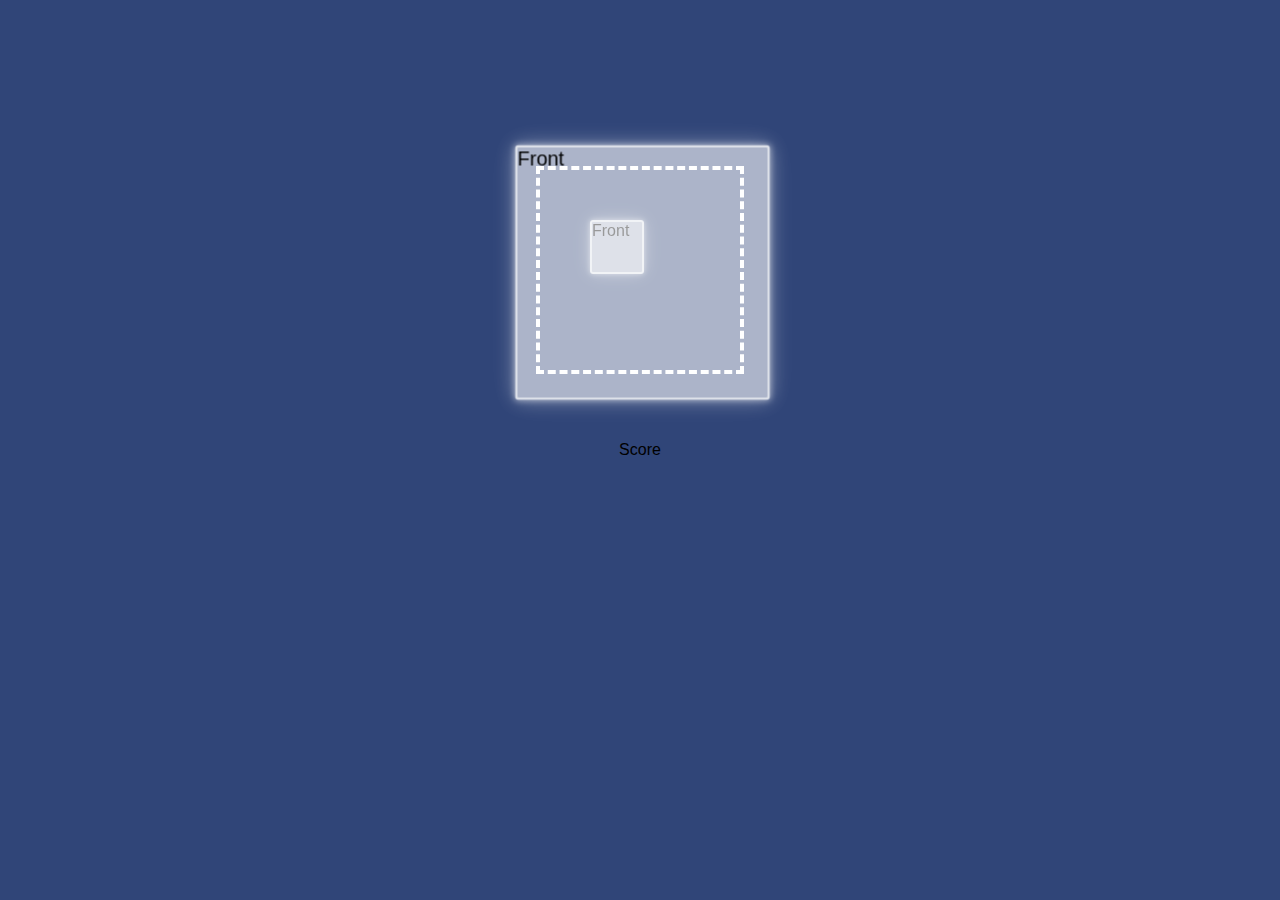
<file: game1/game1.html>
<!DOCTYPE html>
<html lang="en">
<head>
    <meta charset="UTF-8">
    <meta name="viewport" content="width=device-width, initial-scale=1.0">
    <title>Composite 3D Cube</title>
    <link rel="stylesheet" href="stylesheets/styles.css">
</head>
<body>
    <div class="container" id="container">
        <div class="scene">
            <div class="cube" id="cube">
                
                <div class="face front">Front</div>
                <div class="face back">Back</div>
                <div class="face right">Right</div>
                <div class="face left">Left</div>
                <div class="face top">Top</div>
                <div class="face bottom">Bottom</div>

                <div class="small-cube">
                    <div class="face front">Front</div>
                    <div class="face back">Back</div>
                    <div class="face right">Right</div>
                    <div class="face left">Left</div>
                    <div class="face top">Top</div>
                    <div class="face bottom">Bottom</div>
                </div>

            </div>
        </div>
    </div>

    <div>
        Score
    </div>

    <script src="javascripts/script.js"></script>
</body>
</html>
</file>
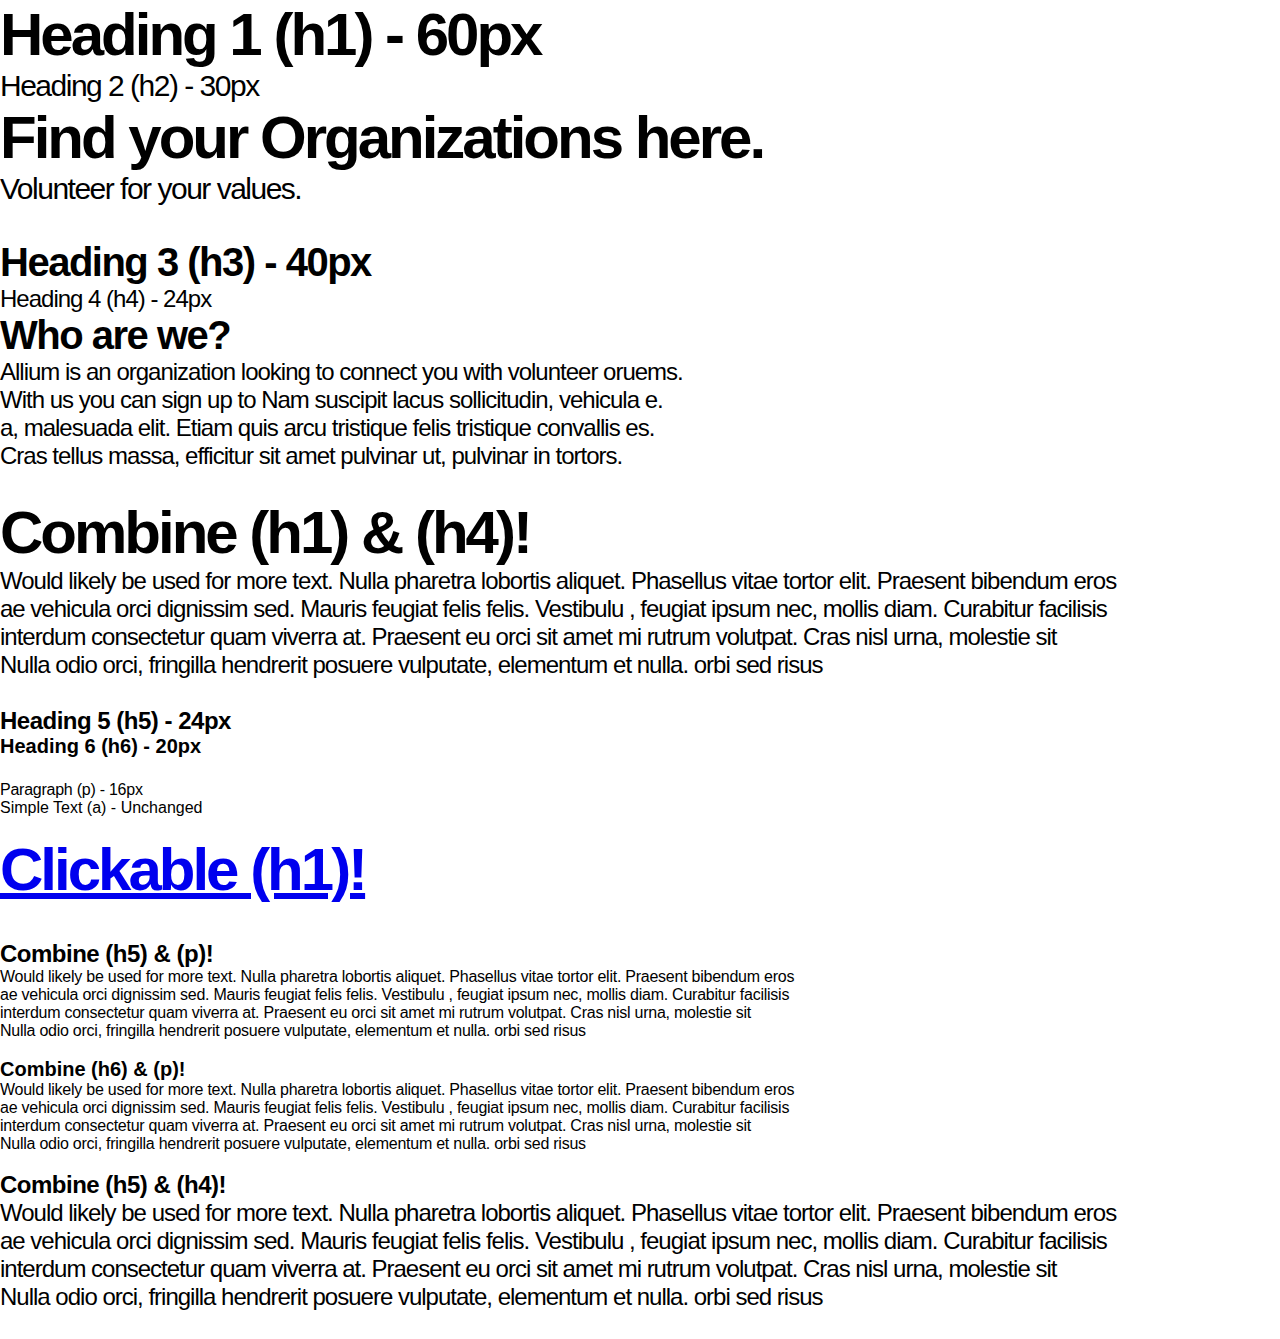
<file: stylesheets/fontsheet_example.html>
<!DOCTYPE html>
<html lang="en">
<head>
    <meta charset="UTF-8">
    <meta http-equiv="X-UA-Compatible" content="IE=edge">
    <meta name="viewport" content="width=device-width, initial-scale=1.0">
    <title>Document</title>
    <link rel="stylesheet" href="fontsheet.css">
</head>
<body>
    <h1>Heading 1 (h1) - 60px</h1>
    <h2>Heading 2 (h2) - 30px</h2>

    <h1>Find your Organizations here.</h1>
    <h2>Volunteer for your values. <br>
            <br>
    </h2>

    <h3>Heading 3 (h3) - 40px</h3>
    <h4>Heading 4 (h4) - 24px</h4>
    <h3>Who are we?</h3>
    <h4>Allium is an organization looking to connect you with volunteer oruems.<br>
            With us you can sign up to Nam suscipit lacus sollicitudin, vehicula e.<br>
            a, malesuada elit. Etiam quis arcu tristique felis tristique convallis es.<br>
            Cras tellus massa, efficitur sit amet pulvinar ut, pulvinar in tortors.<br>
            <br>
    </h4>

    <h1>Combine (h1) & (h4)!</h1>
    <h4>Would likely be used for more text. Nulla pharetra lobortis aliquet. Phasellus vitae tortor elit. Praesent bibendum eros <br>
        ae vehicula orci dignissim sed. Mauris feugiat felis felis. Vestibulu , feugiat ipsum nec, mollis diam. Curabitur facilisis <br>
        interdum consectetur quam viverra at. Praesent eu orci sit amet mi rutrum volutpat. Cras nisl urna, molestie sit <br>
        Nulla odio orci, fringilla hendrerit posuere vulputate, elementum et nulla. orbi sed risus <br>
        <br>
    </h4>

    <h5>Heading 5 (h5) - 24px</h5>

    <h6>Heading 6 (h6) - 20px <br><br></h6>

    <p>Paragraph (p) - 16px</p>
    <a>Simple Text (a) - Unchanged<br><br></a>

    <a href="#"><h1>Clickable (h1)!</h1>
     <br> <br> </a>


    <h5>Combine (h5) & (p)!</h5>
    <p>Would likely be used for more text. Nulla pharetra lobortis aliquet. Phasellus vitae tortor elit. Praesent bibendum eros <br>
        ae vehicula orci dignissim sed. Mauris feugiat felis felis. Vestibulu , feugiat ipsum nec, mollis diam. Curabitur facilisis <br>
        interdum consectetur quam viverra at. Praesent eu orci sit amet mi rutrum volutpat. Cras nisl urna, molestie sit <br>
        Nulla odio orci, fringilla hendrerit posuere vulputate, elementum et nulla. orbi sed risus <br>
        <br>
    </p>

    <h6>Combine (h6) & (p)!</h6>
    <p>Would likely be used for more text. Nulla pharetra lobortis aliquet. Phasellus vitae tortor elit. Praesent bibendum eros <br>
        ae vehicula orci dignissim sed. Mauris feugiat felis felis. Vestibulu , feugiat ipsum nec, mollis diam. Curabitur facilisis <br>
        interdum consectetur quam viverra at. Praesent eu orci sit amet mi rutrum volutpat. Cras nisl urna, molestie sit <br>
        Nulla odio orci, fringilla hendrerit posuere vulputate, elementum et nulla. orbi sed risus <br>
        <br>
    </p>

    <h5>Combine (h5) & (h4)!</h5>
    <h4>Would likely be used for more text. Nulla pharetra lobortis aliquet. Phasellus vitae tortor elit. Praesent bibendum eros <br>
        ae vehicula orci dignissim sed. Mauris feugiat felis felis. Vestibulu , feugiat ipsum nec, mollis diam. Curabitur facilisis <br>
        interdum consectetur quam viverra at. Praesent eu orci sit amet mi rutrum volutpat. Cras nisl urna, molestie sit <br>
        Nulla odio orci, fringilla hendrerit posuere vulputate, elementum et nulla. orbi sed risus <br>
        <br>
    </h4>

</body>
</html>
</file>
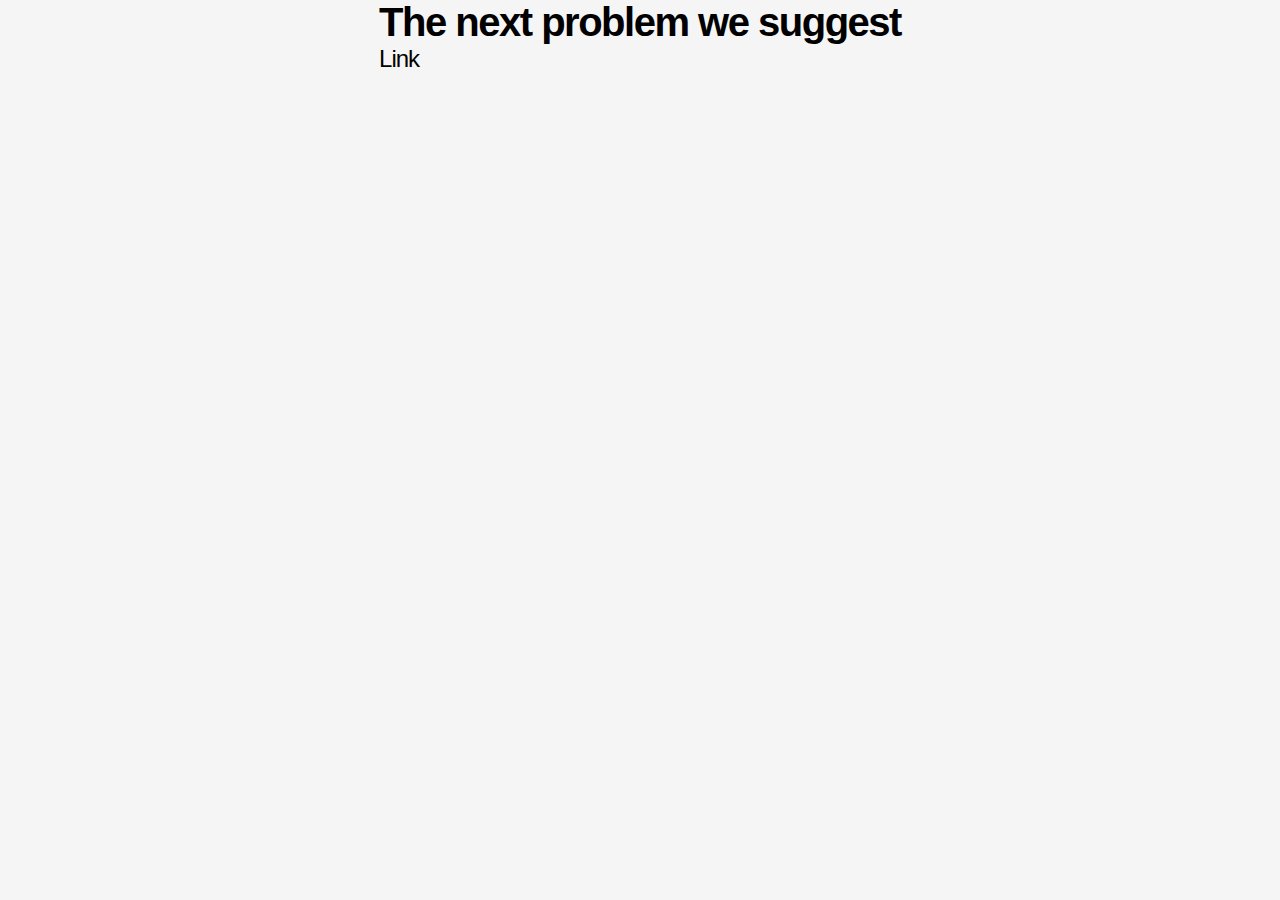
<file: temp/temp.html>
<!DOCTYPE html>
<html lang="en">
<head>
    <meta charset="UTF-8">
    <meta name="viewport" content="width=device-width, initial-scale=1.0">
    <title>Temp</title>
    <link rel="stylesheet" href="stylesheets/styles.css">
    <link rel="stylesheet" href="stylesheets/fontsheet.css">
</head>
<body>
    <div class="content">
        <h3>The next problem we suggest<h3>
        <div class = "bubble">
            <h4>Link</h4>
        </div>


        <div class="button">
        </div>
    </div>


</body>
</html>
</file>
<file: game1/stylesheets/styles.css>
body {
    display: flex;
    justify-content: center;
    align-items: center;
    height: 100vh;
    margin: 0;
    background-color: #304578;
    color: rgb(0, 0, 0);
    font-family: Arial, sans-serif;
}


.container {
    position: absolute;
    width: 200px;
    height: 200px;
    cursor: grab;
    transform: translate(-50%, -50%);
    top: 30%;
    left: 50%;
    border: 4px dashed #ffffff;
}

.scene {
    width: 100%;
    height: 100%;
    position: relative;
    transform-style: preserve-3d;
    transform: rotateX(0deg) rotateY(0deg); /* Initial rotation */
    perspective: 500px;
}

.cube {
    width: 100%;
    height: 100%;
    position: absolute;
    transform-style: preserve-3d;
    transition: transform 0.1s ease-out;
}

.face {
    position: absolute;
    width: 100%;
    height: 100%;
    
    background: rgba(255, 255, 255, 0.6); /* Visible face color */

    backface-visibility: hidden;
    user-select: none; /* Hide the back faces when rotated */

    box-shadow: 0 0 5px rgba(255, 255, 255, 0.5), 0 0 15px rgba(255, 255, 255, 0.3), 0 0 25px rgba(255, 255, 255, 0.1);
    border-radius: 3px; /* Optional for rounded corners */
    border: 2px solid rgba(255, 255, 255, 0.6);
}
.face.front {
    transform: translateZ(100px);
}
.face.back {
    transform: rotateY(180deg) translateZ(100px);
}
.face.right {
    transform: rotateY(90deg) translateZ(100px);
}
.face.left {
    transform: rotateY(-90deg) translateZ(100px);
}
.face.top {
    transform: rotateX(90deg) translateZ(100px);
}
.face.bottom {
    transform: rotateX(-90deg) translateZ(100px);
}

.small-cube {
    width: 50px;
    height: 50px;
    transform: translateZ(-25px);
    position: absolute;
    top: 25%;
    left: 25%;
    transform-style: preserve-3d;
}

.small-cube .face.front {
    transform: translateZ(25px);
}
.small-cube .face.back {
    transform: rotateY(180deg) translateZ(25px);
}
.small-cube .face.right {
    transform: rotateY(90deg) translateZ(25px);
}
.small-cube .face.left {
    transform: rotateY(-90deg) translateZ(25px);
}
.small-cube .face.top {
    transform: rotateX(90deg) translateZ(25px);
}
.small-cube .face.bottom {
    transform: rotateX(-90deg) translateZ(25px);
}
</file>
<file: stylesheets/fontsheet.css>
*{
    margin: 0;
    padding: 0;
    box-sizing: border-box;
    font-family: 'Poppins', sans-serif;
}

h1{
    font-size: 60px;
    letter-spacing: -3px;
    font-weight: 700;
}

h2{
    font-size: 30px;
    letter-spacing: -1.5px;
    font-weight: 300;
}

h3{
    font-size: 40px;
    font-weight: 700;
    letter-spacing: -1.5px;
}

h4{
    font-size: 24px;
    font-weight: 500;
    letter-spacing: -1px;
}

h5{
    font-size: 24px;
    font-weight: 700;
    letter-spacing: -0.5px;
}

h6{
    font-size: 20px;
    font-weight: 700;
    letter-spacing: 0px;
}

p{
    font-size: 16px;
    letter-spacing: -0.25px;
}
</file>
<file: temp/stylesheets/styles.css>
* {
    margin: 0;
    padding: 0;
    box-sizing: border-box;
}

body {
    display: flex;
    justify-content: center;
    align-items: center;
    background-color: whitesmoke;
}

content {
    display: flex;
    flex-direction: column;
    justify-content: center;
    align-items: center;
    width: 500px;
    height: 500px;
    background-color: rgb(255, 0, 0);
    border-color: black;
    border-width: 1px;

    
    color: rgb(0, 0, 0);
}
</file>
<file: temp/stylesheets/fontsheet.css>
*{
    margin: 0;
    padding: 0;
    box-sizing: border-box;
    font-family: 'Poppins', sans-serif;
}

h1{
    font-size: 60px;
    letter-spacing: -3px;
    font-weight: 700;
}

h2{
    font-size: 30px;
    letter-spacing: -1.5px;
    font-weight: 300;
}

h3{
    font-size: 40px;
    font-weight: 700;
    letter-spacing: -1.5px;
}

h4{
    font-size: 24px;
    font-weight: 500;
    letter-spacing: -1px;
}

h5{
    font-size: 24px;
    font-weight: 700;
    letter-spacing: -0.5px;
}

h6{
    font-size: 20px;
    font-weight: 700;
    letter-spacing: 0px;
}

p{
    font-size: 16px;
    letter-spacing: -0.25px;
}
</file>
